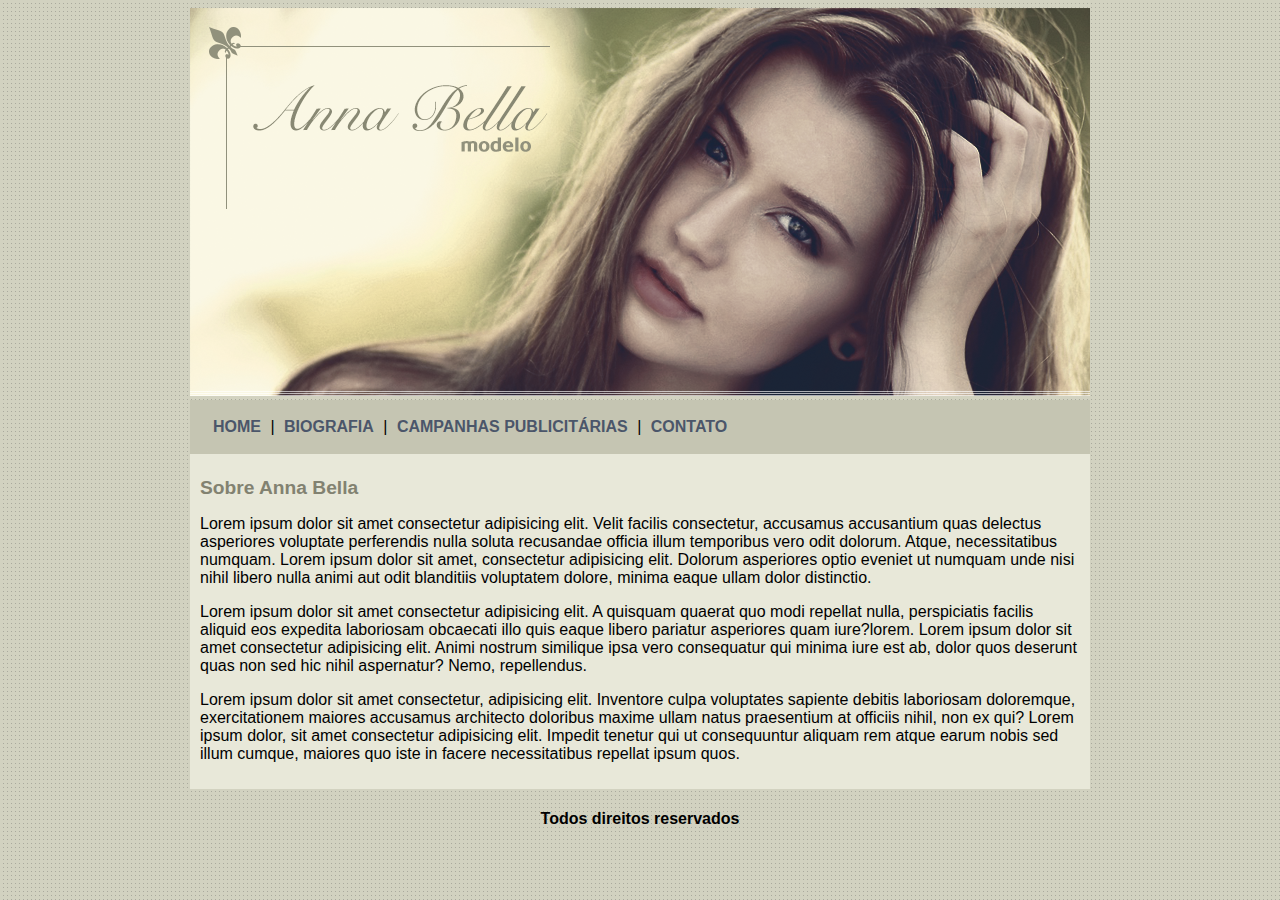
<file: index.html>
<!DOCTYPE html>
<html lang="Pt-BR">
  <head>
    <meta charset="UTF-8" />
    <meta http-equiv="X-UA-Compatible" content="IE=edge" />
    <meta name="viewport" content="width=device-width, initial-scale=1.0" />
    <title>Página principal</title>
    <link rel="stylesheet" href="css/style.css" />
  </head>
  <body>
    <div id="main">
      <div id="header">
        <img src="imagens/capa.png" />
      </div>
      <div id="menu">
        <a href="index.html">HOME</a> | <a href="biografia.html">BIOGRAFIA</a> |
        <a href="campanhas-publicitarias.html">CAMPANHAS PUBLICITÁRIAS</a> |
        <a href="contato.html">CONTATO</a>
      </div>
      <div id="main-content">
        <h1>Sobre Anna Bella</h1>
        <p>
          Lorem ipsum dolor sit amet consectetur adipisicing elit. Velit facilis
          consectetur, accusamus accusantium quas delectus asperiores voluptate
          perferendis nulla soluta recusandae officia illum temporibus vero odit
          dolorum. Atque, necessitatibus numquam. Lorem ipsum dolor sit amet,
          consectetur adipisicing elit. Dolorum asperiores optio eveniet ut
          numquam unde nisi nihil libero nulla animi aut odit blanditiis
          voluptatem dolore, minima eaque ullam dolor distinctio.
        </p>
        <p>
          Lorem ipsum dolor sit amet consectetur adipisicing elit. A quisquam
          quaerat quo modi repellat nulla, perspiciatis facilis aliquid eos
          expedita laboriosam obcaecati illo quis eaque libero pariatur
          asperiores quam iure?lorem. Lorem ipsum dolor sit amet consectetur
          adipisicing elit. Animi nostrum similique ipsa vero consequatur qui
          minima iure est ab, dolor quos deserunt quas non sed hic nihil
          aspernatur? Nemo, repellendus.
        </p>
        <p>
          Lorem ipsum dolor sit amet consectetur, adipisicing elit. Inventore
          culpa voluptates sapiente debitis laboriosam doloremque,
          exercitationem maiores accusamus architecto doloribus maxime ullam
          natus praesentium at officiis nihil, non ex qui? Lorem ipsum dolor,
          sit amet consectetur adipisicing elit. Impedit tenetur qui ut
          consequuntur aliquam rem atque earum nobis sed illum cumque, maiores
          quo iste in facere necessitatibus repellat ipsum quos.
        </p>
      </div>
      <div id="footer">
        <h4>Todos direitos reservados</h4>
      </div>
    </div>
  </body>
</html>
</file>
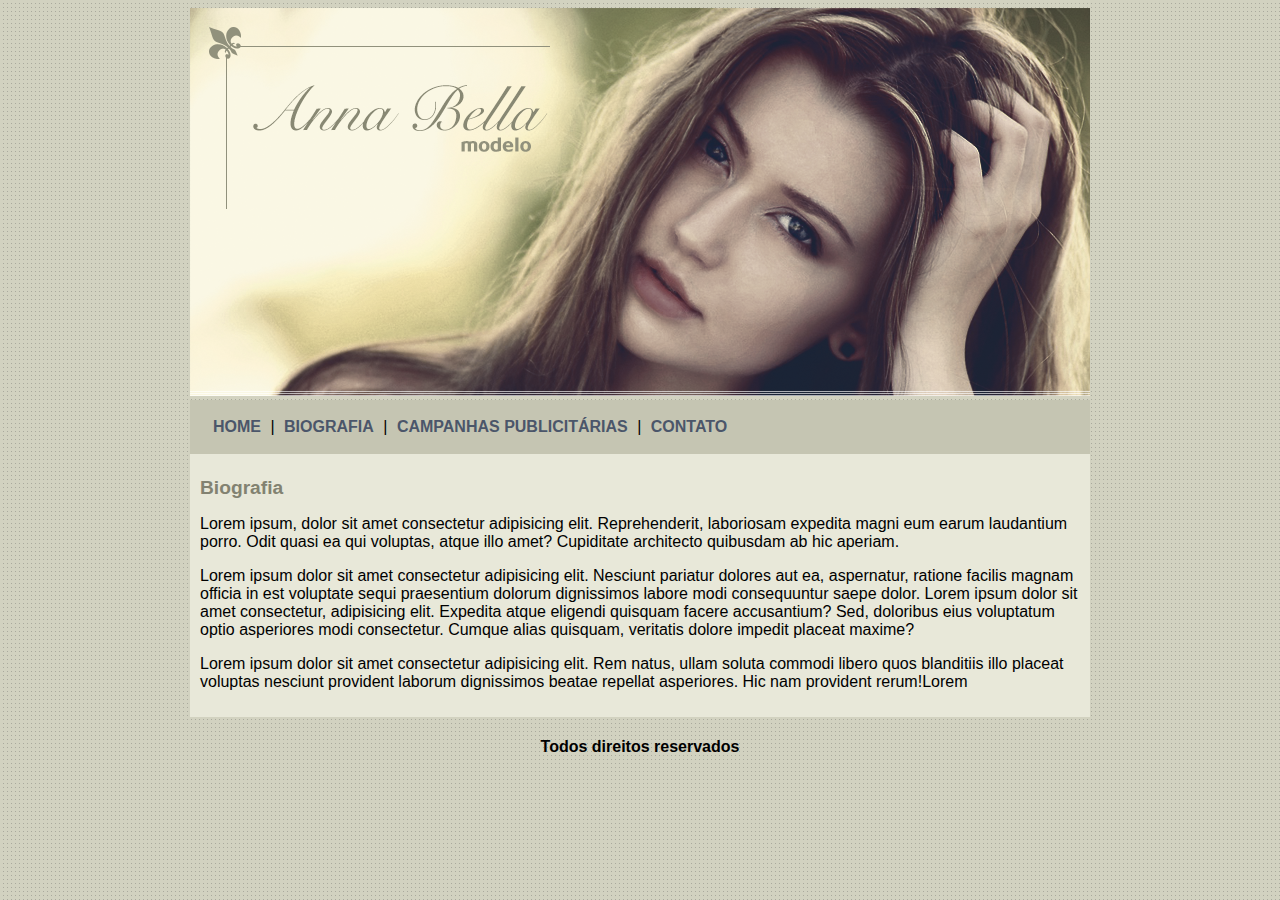
<file: biografia.html>
<!DOCTYPE html>
<html lang="Pt-BR">
  <head>
    <meta charset="UTF-8" />
    <meta http-equiv="X-UA-Compatible" content="IE=edge" />
    <meta name="viewport" content="width=device-width, initial-scale=1.0" />
    <title>Biografia</title>
    <link rel="stylesheet" href="css/style.css" />
  </head>
  <body>
    <div id="main">
      <div id="header">
        <img src="imagens/capa.png" alt="" />
      </div>
      <div id="menu">
        <a href="index.html">HOME</a> | <a href="biografia.html">BIOGRAFIA</a> |
        <a href="campanhas-publicitarias.html">CAMPANHAS PUBLICITÁRIAS</a> |
        <a href="contato.html">CONTATO</a>
      </div>
      <div id="main-content">
        <h1>Biografia</h1>
        <p>
          Lorem ipsum, dolor sit amet consectetur adipisicing elit.
          Reprehenderit, laboriosam expedita magni eum earum laudantium porro.
          Odit quasi ea qui voluptas, atque illo amet? Cupiditate architecto
          quibusdam ab hic aperiam.
        </p>
        <p>
          Lorem ipsum dolor sit amet consectetur adipisicing elit. Nesciunt
          pariatur dolores aut ea, aspernatur, ratione facilis magnam officia in
          est voluptate sequi praesentium dolorum dignissimos labore modi
          consequuntur saepe dolor. Lorem ipsum dolor sit amet consectetur,
          adipisicing elit. Expedita atque eligendi quisquam facere accusantium?
          Sed, doloribus eius voluptatum optio asperiores modi consectetur.
          Cumque alias quisquam, veritatis dolore impedit placeat maxime?
        </p>
        <p>
          Lorem ipsum dolor sit amet consectetur adipisicing elit. Rem natus,
          ullam soluta commodi libero quos blanditiis illo placeat voluptas
          nesciunt provident laborum dignissimos beatae repellat asperiores. Hic
          nam provident rerum!Lorem
        </p>
      </div>
      <div id="footer">
        <h4>Todos direitos reservados</h4>
      </div>
    </div>
  </body>
</html>
</file>
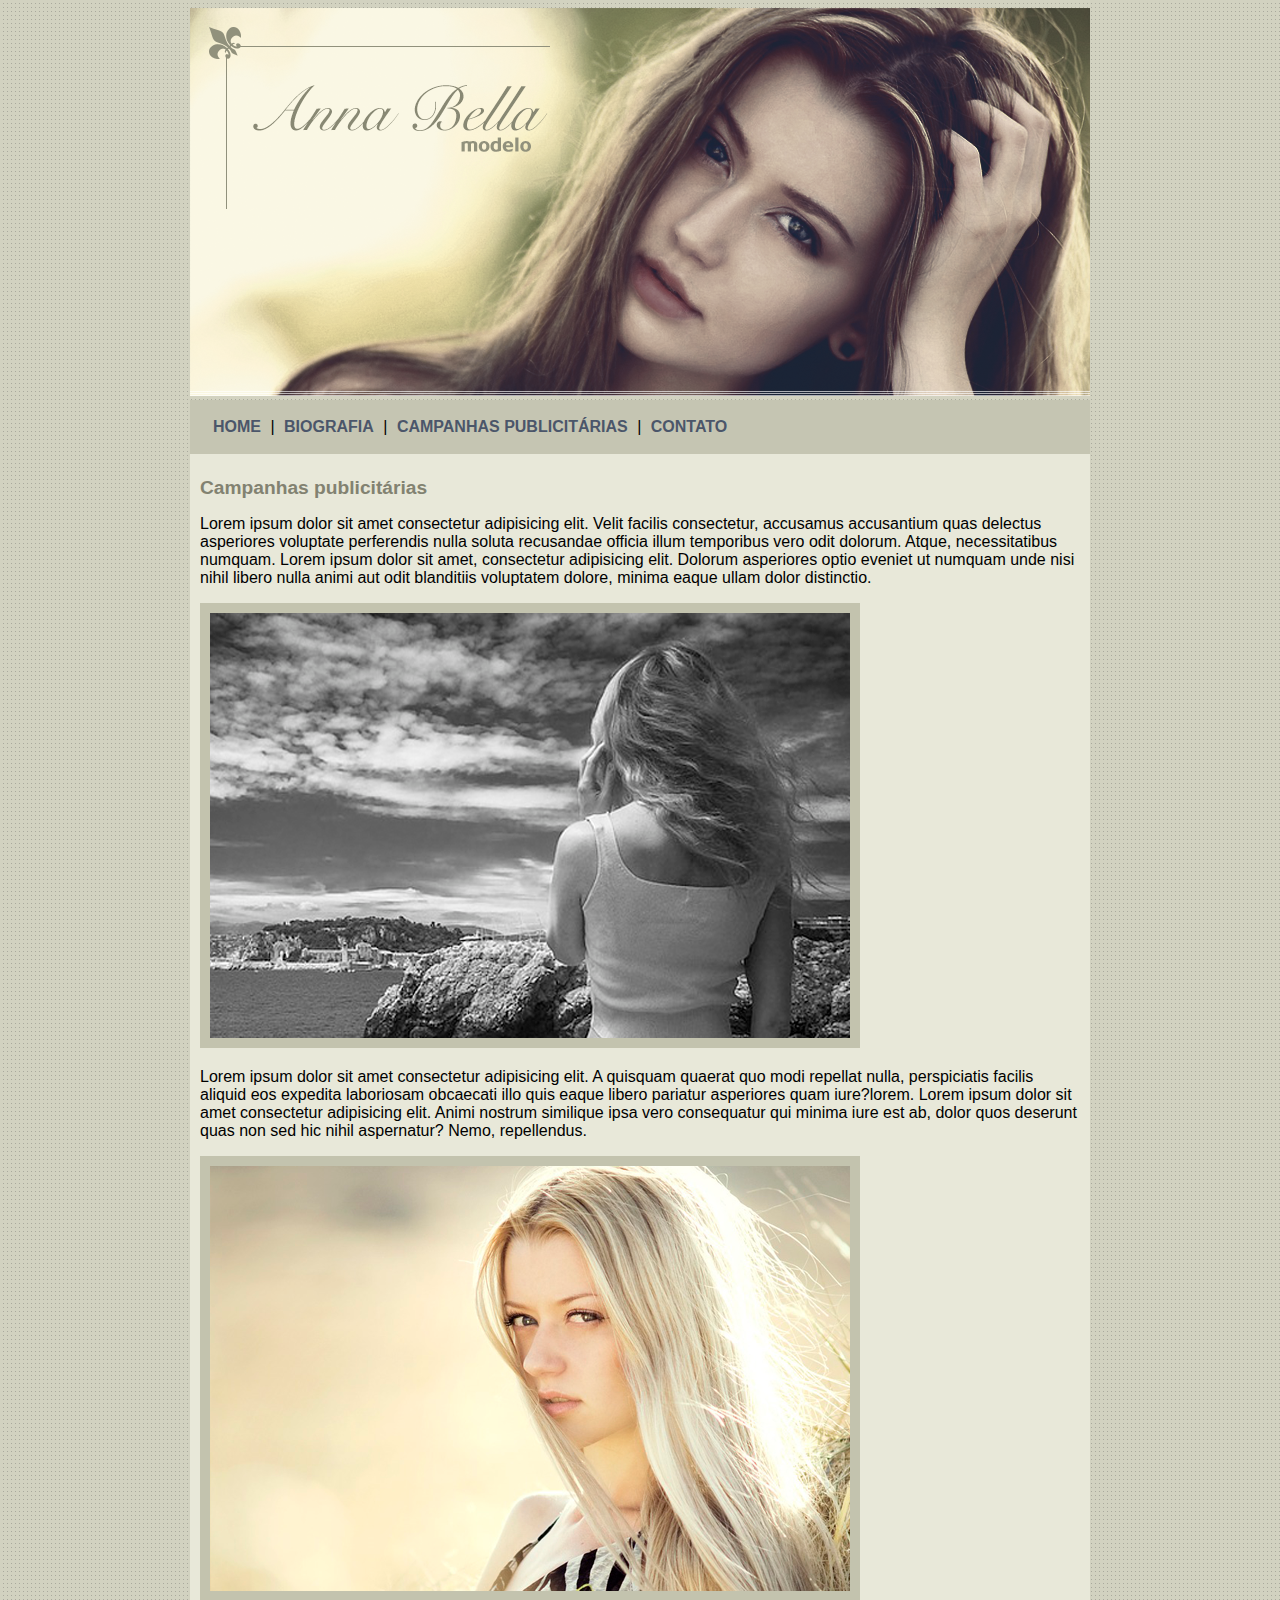
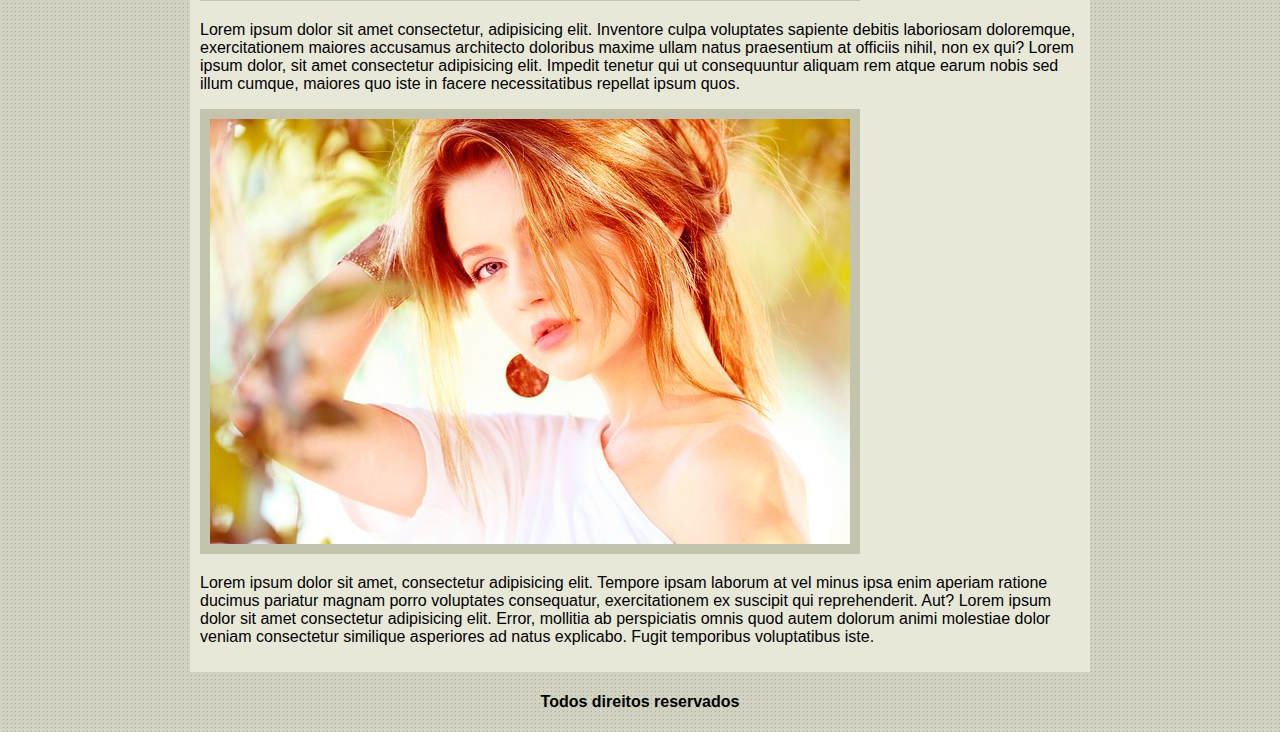
<file: campanhas-publicitarias.html>
<!DOCTYPE html>
<html lang="Pt-BR">
  <head>
    <meta charset="UTF-8" />
    <meta http-equiv="X-UA-Compatible" content="IE=edge" />
    <meta name="viewport" content="width=device-width, initial-scale=1.0" />
    <title>Campanhas publicitárias</title>
    <link rel="stylesheet" href="css/style.css" />
  </head>
  <body>
    <div id="main">
      <div id="header">
        <img src="imagens/capa.png" alt="" />
      </div>
      <div id="menu">
        <a href="index.html">HOME</a> | <a href="biografia.html">BIOGRAFIA</a> |
        <a href="campanhas-publicitarias.html">CAMPANHAS PUBLICITÁRIAS</a> |
        <a href="contato.html">CONTATO</a>
      </div>
      <div id="main-content">
        <h1>Campanhas publicitárias</h1>
        <p>
          Lorem ipsum dolor sit amet consectetur adipisicing elit. Velit facilis
          consectetur, accusamus accusantium quas delectus asperiores voluptate
          perferendis nulla soluta recusandae officia illum temporibus vero odit
          dolorum. Atque, necessitatibus numquam. Lorem ipsum dolor sit amet,
          consectetur adipisicing elit. Dolorum asperiores optio eveniet ut
          numquam unde nisi nihil libero nulla animi aut odit blanditiis
          voluptatem dolore, minima eaque ullam dolor distinctio.
        </p>

        <img src="imagens/foto1.png" class="img-campanha" />

        <p>
          Lorem ipsum dolor sit amet consectetur adipisicing elit. A quisquam
          quaerat quo modi repellat nulla, perspiciatis facilis aliquid eos
          expedita laboriosam obcaecati illo quis eaque libero pariatur
          asperiores quam iure?lorem. Lorem ipsum dolor sit amet consectetur
          adipisicing elit. Animi nostrum similique ipsa vero consequatur qui
          minima iure est ab, dolor quos deserunt quas non sed hic nihil
          aspernatur? Nemo, repellendus.
        </p>

        <img src="imagens/foto2.png" class="img-campanha" />

        <p>
          Lorem ipsum dolor sit amet consectetur, adipisicing elit. Inventore
          culpa voluptates sapiente debitis laboriosam doloremque,
          exercitationem maiores accusamus architecto doloribus maxime ullam
          natus praesentium at officiis nihil, non ex qui? Lorem ipsum dolor,
          sit amet consectetur adipisicing elit. Impedit tenetur qui ut
          consequuntur aliquam rem atque earum nobis sed illum cumque, maiores
          quo iste in facere necessitatibus repellat ipsum quos.
        </p>

        <img src="imagens/foto3.png" class="img-campanha" />

        <p>
          Lorem ipsum dolor sit amet, consectetur adipisicing elit. Tempore
          ipsam laborum at vel minus ipsa enim aperiam ratione ducimus pariatur
          magnam porro voluptates consequatur, exercitationem ex suscipit qui
          reprehenderit. Aut? Lorem ipsum dolor sit amet consectetur adipisicing
          elit. Error, mollitia ab perspiciatis omnis quod autem dolorum animi
          molestiae dolor veniam consectetur similique asperiores ad natus
          explicabo. Fugit temporibus voluptatibus iste.
        </p>
      </div>
      <div id="footer">
        <h4>Todos direitos reservados</h4>
      </div>
    </div>
  </body>
</html>
</file>
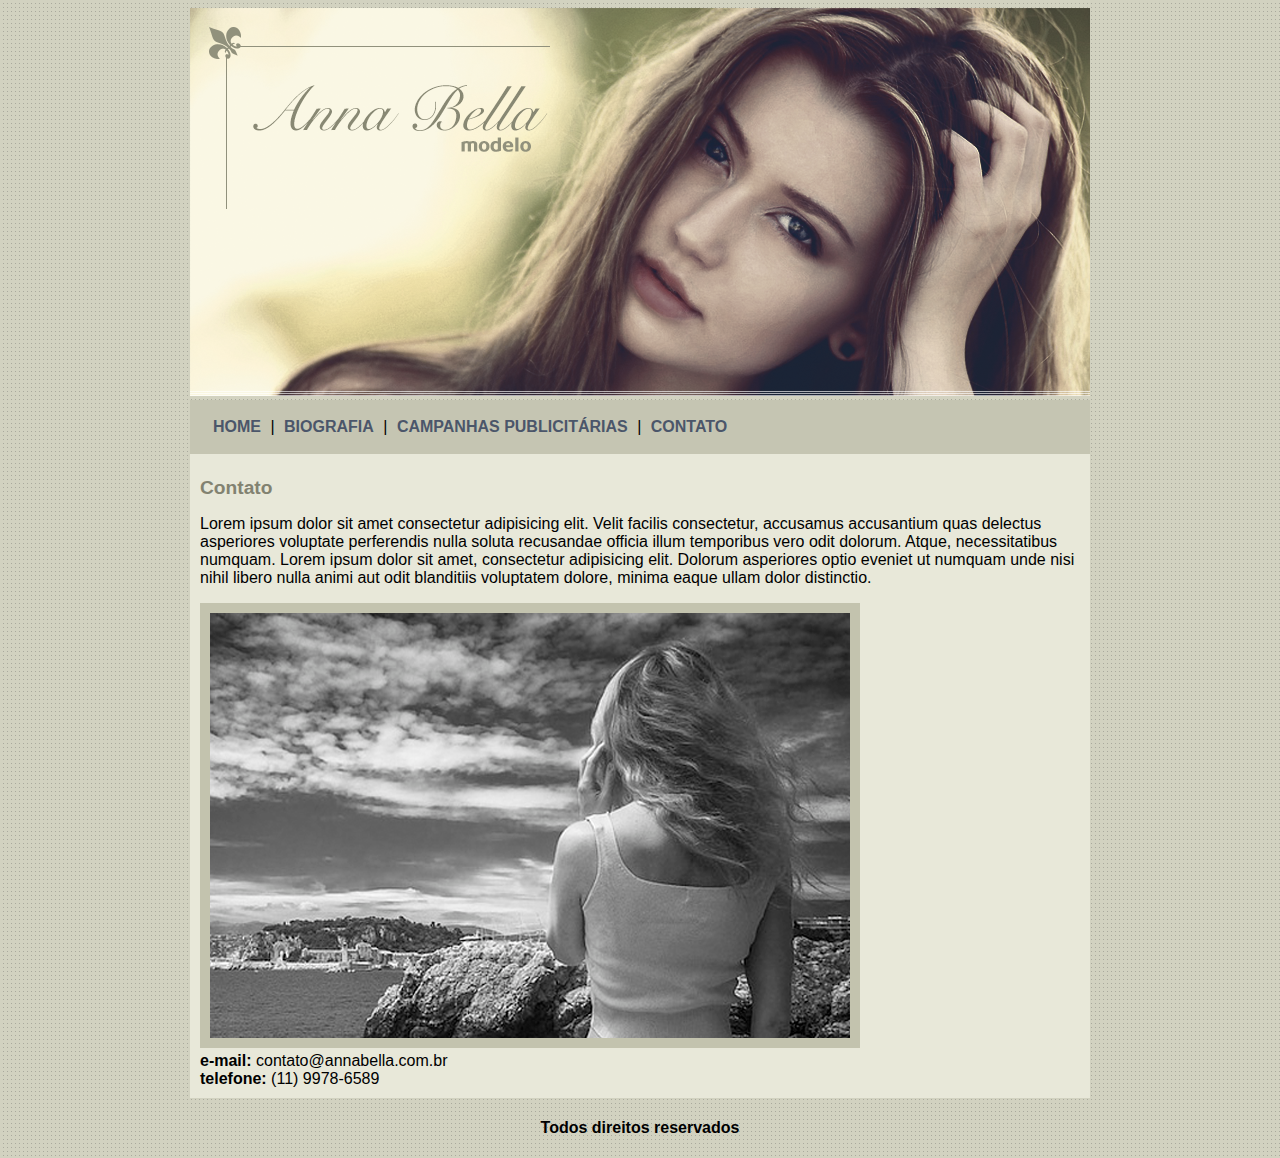
<file: contato.html>
<!DOCTYPE html>
<html lang="Pt-BR">
  <head>
    <meta charset="UTF-8" />
    <meta http-equiv="X-UA-Compatible" content="IE=edge" />
    <meta name="viewport" content="width=device-width, initial-scale=1.0" />
    <title>Contato</title>
    <link rel="stylesheet" href="css/style.css" />
  </head>
  <body>
    <div id="main">
      <div id="header">
        <img src="imagens/capa.png" alt="" />
      </div>
      <div id="menu">
        <a href="index.html">HOME</a> | <a href="biografia.html">BIOGRAFIA</a> |
        <a href="campanhas-publicitarias.html">CAMPANHAS PUBLICITÁRIAS</a> |
        <a href="contato.html">CONTATO</a>
      </div>
      <div id="main-content">
        <h1>Contato</h1>
        <p>
          Lorem ipsum dolor sit amet consectetur adipisicing elit. Velit facilis
          consectetur, accusamus accusantium quas delectus asperiores voluptate
          perferendis nulla soluta recusandae officia illum temporibus vero odit
          dolorum. Atque, necessitatibus numquam. Lorem ipsum dolor sit amet,
          consectetur adipisicing elit. Dolorum asperiores optio eveniet ut
          numquam unde nisi nihil libero nulla animi aut odit blanditiis
          voluptatem dolore, minima eaque ullam dolor distinctio.
        </p>

        <img src="imagens/foto1.png" class="img-campanha" />

        <div>
          <strong>e-mail:</strong> contato@annabella.com.br<br />
          <strong>telefone:</strong> (11) 9978-6589
        </div>
      </div>
      <div id="footer">
        <h4>Todos direitos reservados</h4>
      </div>
    </div>
  </body>
</html>
</file>
<file: css/style.css>
@charset "UTF-8";

body {
  background: #d2d2c1 url("../imagens/fundo.png");
  font: 1em Arial, Helvetica, sans-serif;
}

div#main {
  margin: auto;
  width: 900px;
}

div#menu {
  background: #c5c5b2;
  padding: 18px;
}

div#main-content {
  background-color: #e8e8d9;
  padding: 10px;
}

div#footer {
  text-align: center;
}

a {
  color: #4b566a;
  text-decoration: none;
  font-weight: bold;
  padding: 5px;
}

img.img-campanha {
  border: 10px solid #c3c3ae;
}

h1 {
  color: #828271;
  font-size: 1.2em;
}
</file>
